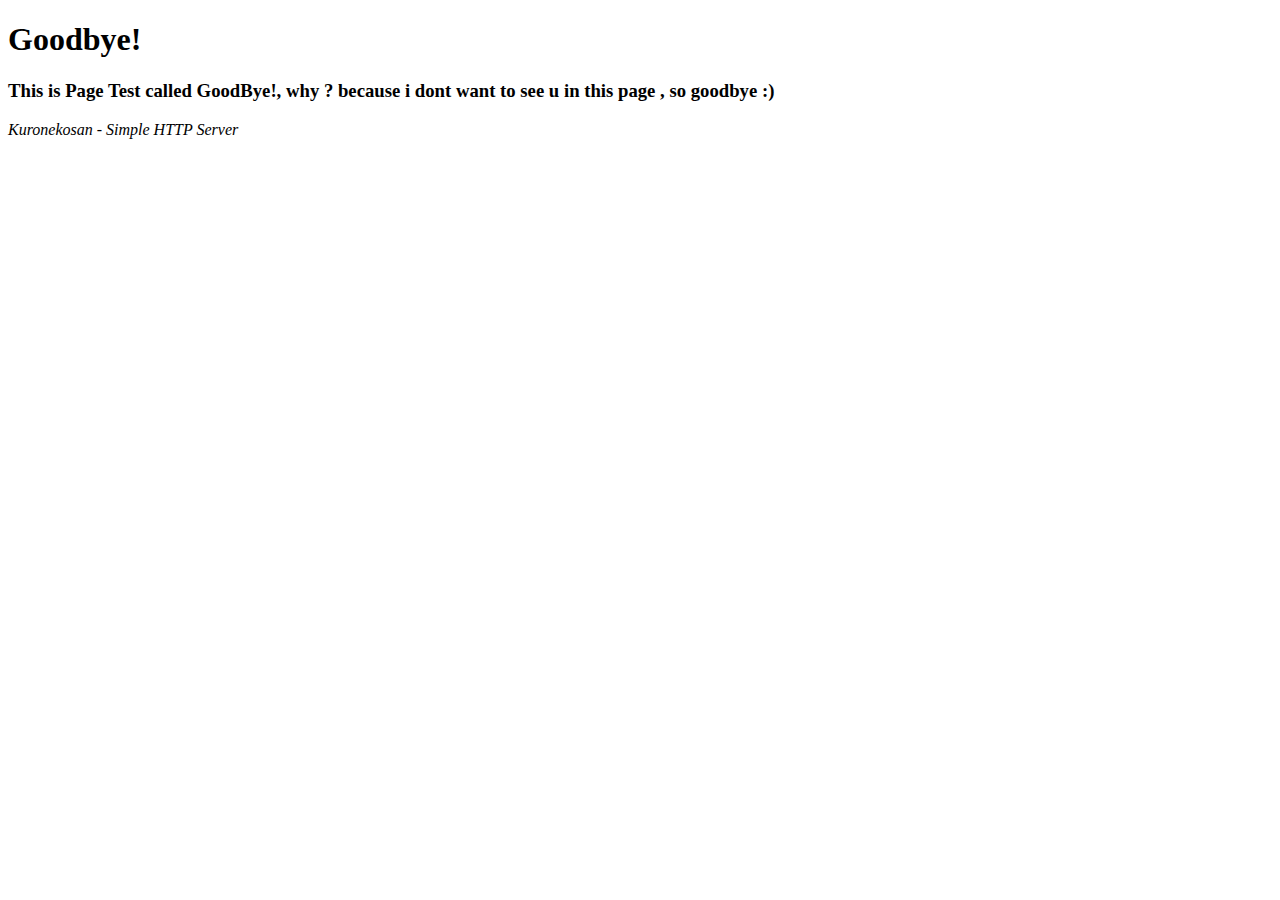
<file: templates/goodbye.html>
<!DOCTYPE html>
<html>

<head>
    <meta charset="utf-8" />
    <meta http-equiv="X-UA-Compatible" content="IE=edge">
    <meta http-equiv = "refresh" content = "2; url = http:/" />
    <title>Goodbye Page</title>
    <meta name="viewport" content="width=device-width, initial-scale=1">
</head>

<body>
    <h1>Goodbye!</h1>
    <h3>This is Page Test called GoodBye!, why ? because i dont want to see u in this page , so goodbye :)</h3>
    <i>Kuronekosan - Simple HTTP Server</i>
</body>

</html>
</file>
